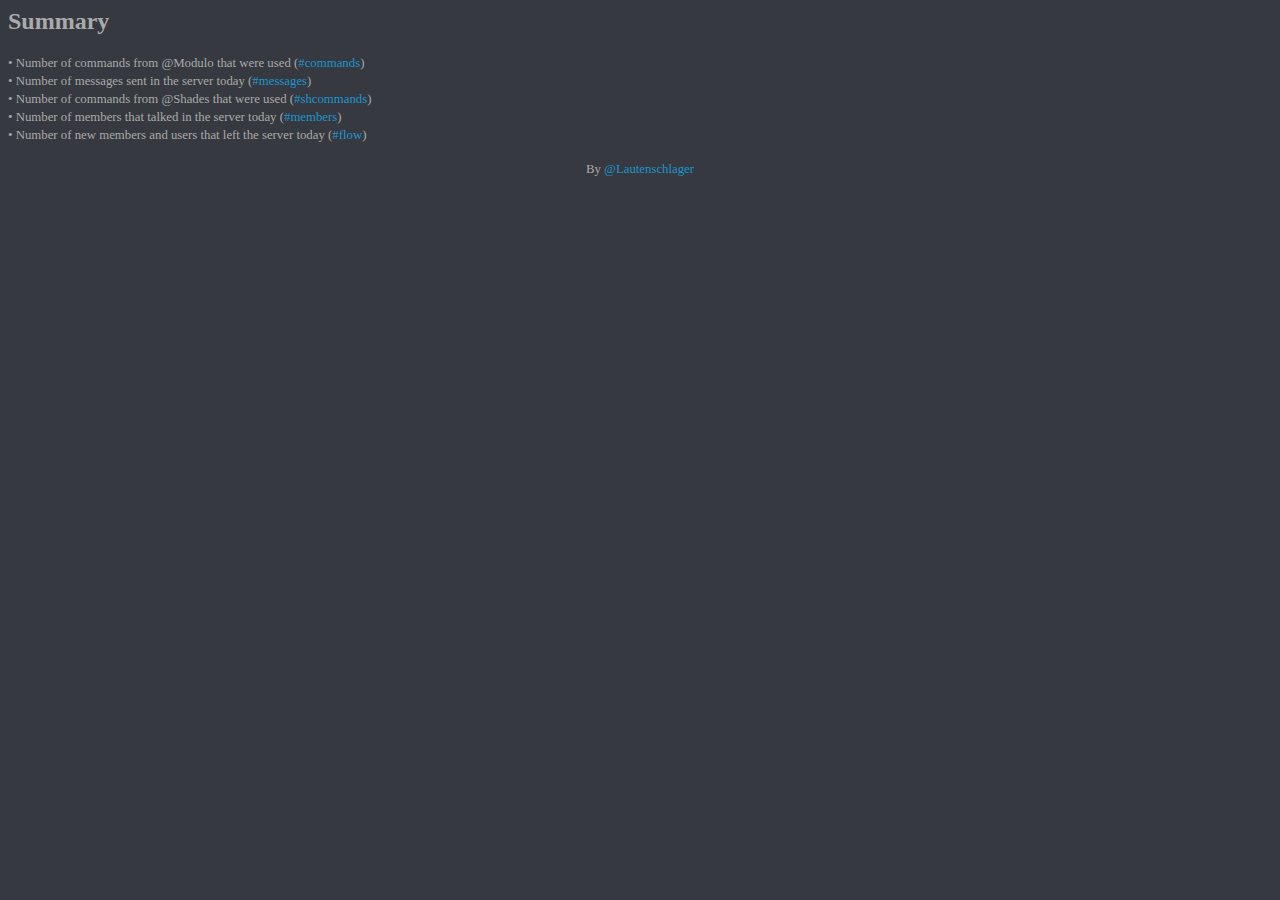
<file: index.html>
<!DOCTYPE HTML>
<html>
	<head>
		<meta charset="utf-8">
		<link rel="stylesheet" href="util.css">
	</head>
	<body bgcolor="#36393F">
		<span type="max">Summary</span>
		<br><br>
		<a href="https://fiftysol.github.io/server-activity/commands"><span type="min">• Number of commands from @Modulo that were used (<blue>#commands</blue>)</span></a><br>
		<a href="https://fiftysol.github.io/server-activity/messages"><span type="min">• Number of messages sent in the server today (<blue>#messages</blue>)</span></a><br>
		<a href="https://fiftysol.github.io/server-activity/shcommands"><span type="min">• Number of commands from @Shades that were used (<blue>#shcommands</blue>)</span></a><br>
		<a href="https://fiftysol.github.io/server-activity/members"><span type="min">• Number of members that talked in the server today (<blue>#members</blue>)</span></a><br>
		<a href="https://fiftysol.github.io/server-activity/flow"><span type="min">• Number of new members and users that left the server today (<blue>#flow</blue>)</span></a>
		<p align="center"><span type="min">By <blue>@Lautenschlager</blue></span></p>
	</body>
</html>
</file>
<file: util.css>
span {
	color: #AAAAAA;
	font-family: Verdana
}

span[type="max"] {
	font-size: 150%;
	font-weight: bold;
}

span[type="min"] {
	font-size: 80%;
}

span blue {
	color: #1C96CF;
}

a {
	text-decoration: none;
}
</file>
